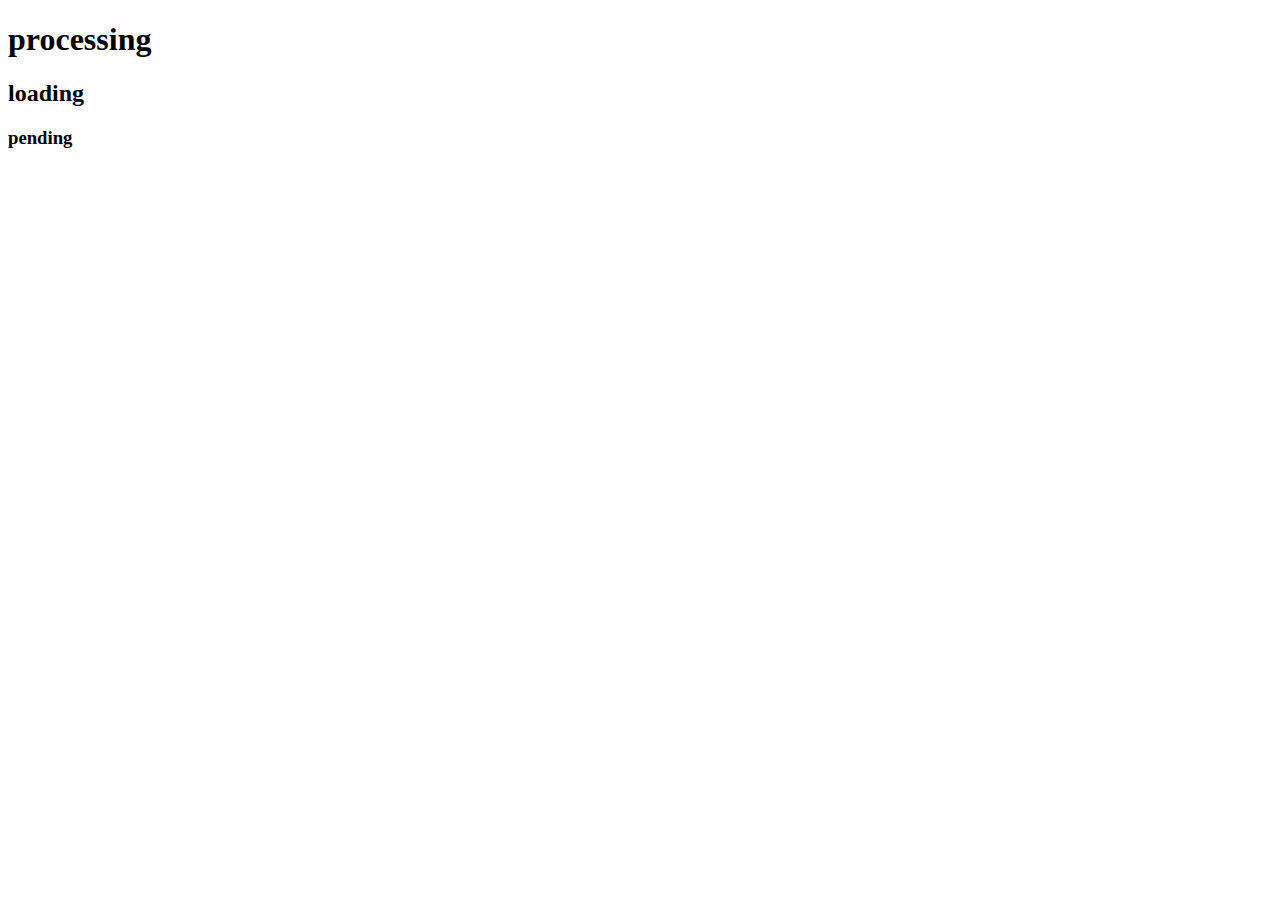
<file: index.html>
<!DOCTYPE html>
<html lang="en">
<head>
    <meta charset="UTF-8">
    <meta http-equiv="X-UA-Compatible" content="IE=edge">
    <meta name="viewport" content="width=device-width, initial-scale=1.0">
    <title>Document</title>
</head>
<body>
    <h1>processing</h1>
    <h2> loading</h2>
    <h3>pending</h3>
     
    <script src="./index.js"> </script>
</body>
</html>
</file>
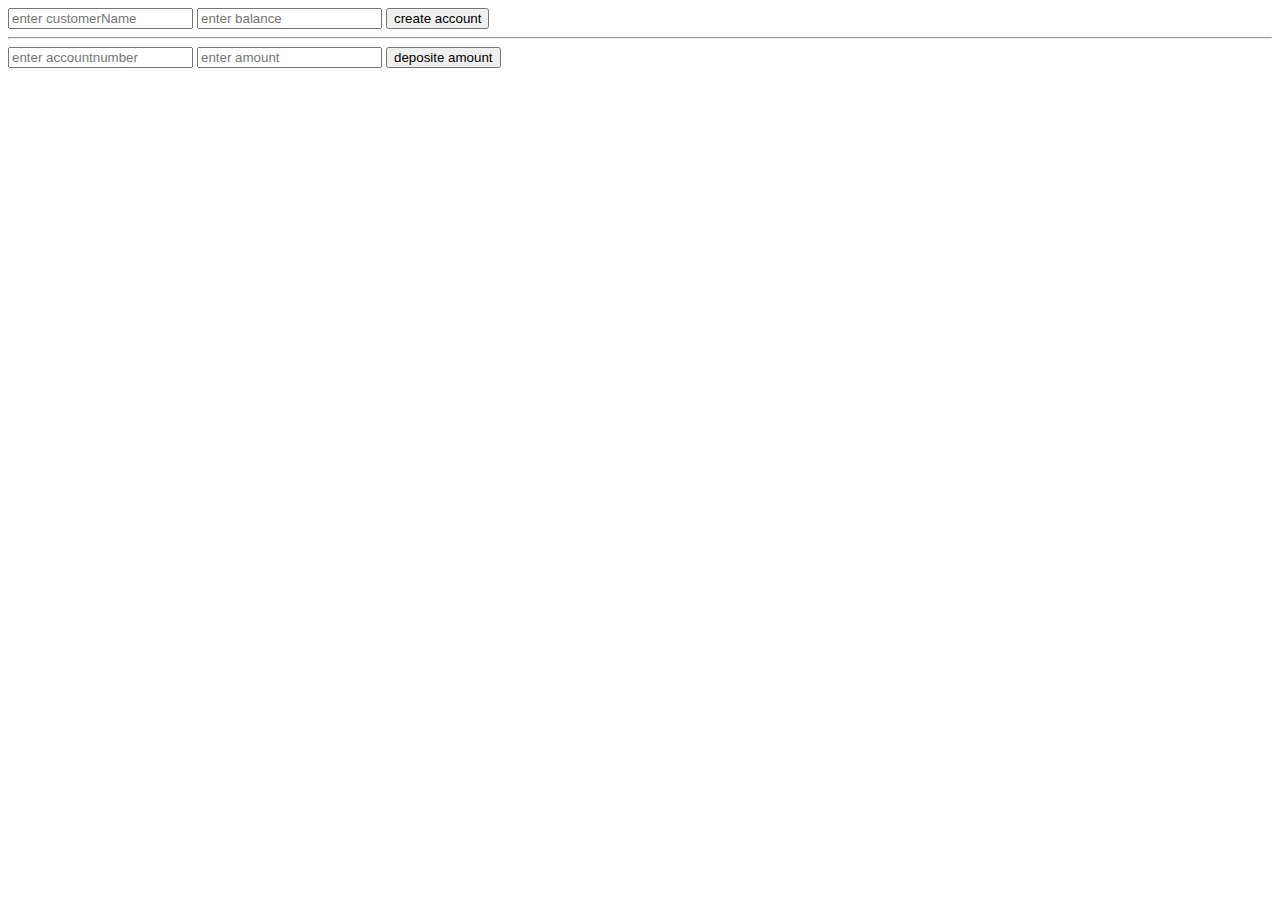
<file: oop.html>
<!DOCTYPE html>
<html lang="en">
<head>
    <meta charset="UTF-8">
    <meta http-equiv="X-UA-Compatible" content="IE=edge">
    <meta name="viewport" content="width=device-width, initial-scale=1.0">
    <title>Document</title>
</head>
<body>
     <form id ="myform">
        <input type="text" id ="customerName" placeholder="enter customerName"/>
        
        <input type="text" id ="balance" placeholder="enter balance"/>
        <button>create account</button>


    </form>
    <hr/>
     <form id ="depositeform">
        <input type="text" id ="number" placeholder="enter accountnumber"/>
        
        <input type="text" id ="amount" placeholder="enter amount"/>
        <button>deposite amount</button>
     </form> 
    <script src="./oop.js"> </script>
</body>
</html>
</file>
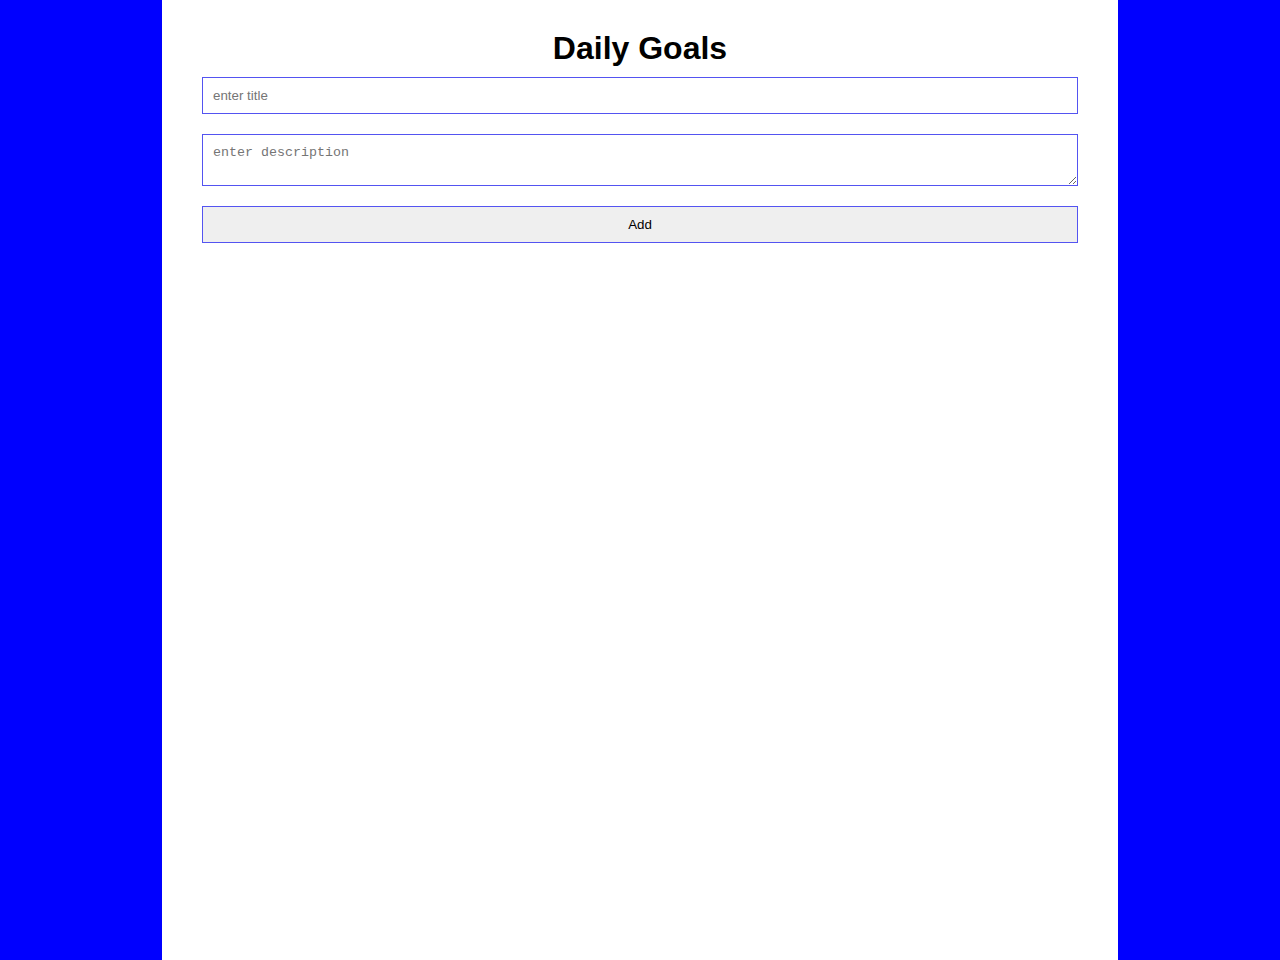
<file: todo.html>
<!DOCTYPE html>
<html lang="en">
<head>
    <meta charset="UTF-8">
    <meta http-equiv="X-UA-Compatible" content="IE=edge">
    <meta name="viewport" content="width=
     initial-scale=1.0"/>
    <title>Document</title>
    <link rel="styleSheet" type="text/css"href="./todo.css">
</head>
<body>
    <div class="container">
        <h1>Daily Goals</h1>
        <form>
            <input type="text"id="title"placeholder="enter title"/>
            <textarea id="description"placeholder="enter description"></textarea>
         <button type="submit">Add</button>
        </form>
        <!-- <div class="task">
            <div>
                <p></p>
                <span></span>
            </div>
            <button>-</button>
        </div> -->
    </div>
    <script src ="./todo.js"></script>
    
</body>
</html>
</file>
<file: todo.css>
*{
    margin:0%;
    padding:0%;
}

h1{
text-align:center;
}
body{
    background-color: blue;
}
.container{
    background-color:#fff ;
    font-family:sans-serif;
    padding:30px;
 min-height:100vh;
 width:70%;
 margin:auto;
}
form{
    display:flex;
    flex-direction: column;
}
input,
textarea,
button{
    padding:10px;
    margin:10px;
    border:1px solid rgba(84,84,241);
}
button:hover{
    background-color:orange ;
    cursor: pointer;

}

.task{
    background-color: rgb(247, 247, 247);
    display: flex;
    
    align-items: center;
    padding: 30px;
    margin: 2vmax;
    font: 100 1.1rem sans-serif;
    color: black;
}
.task>div{
    width: 100%;

}
.task span{
    color:rgb(red, green, blue);
}
.buttondelete{
    border-radius:100% ;
    display: flex;
    justify-content: center;
    align-items: center;
}
</file>
